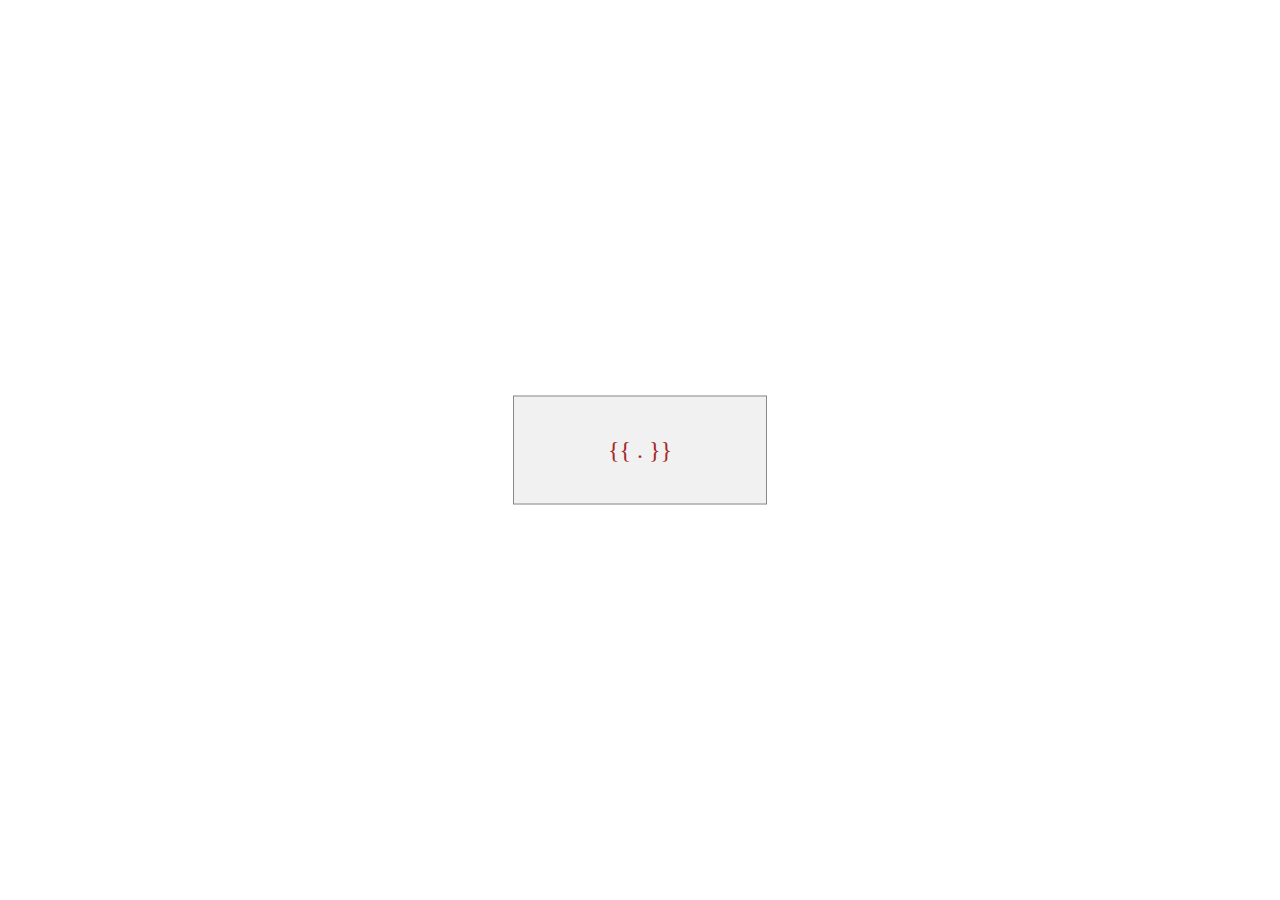
<file: internal/data/errorHandling.html>
<!DOCTYPE html>
<html lang="en">
<head>
    <meta charset="UTF-8">
    <title>Error</title>
    <style>
        .form_auth_block {
            background: #f1f1f1;
            padding: 1em;
            border: 1px solid #888;
            position: absolute;
            top: 50%;
            left: 50%;
            margin-right: -50%;
            transform: translate(-50%, -50%);
        }

        .form_auth_block_content {
            text-align: center;
            color: brown;
            margin: 10px;
            min-width: 200px;
        }

        p {
            font-size: x-large;
        }

        input:focus {
            border: 2px solid #436fea;
        }
    </style>
</head>
<body>
<div class="form_auth_block">
    <div class="form_auth_block_content">
        <p>{{ . }}</p>
    </div>
</div>
</body>
</html>
</file>
